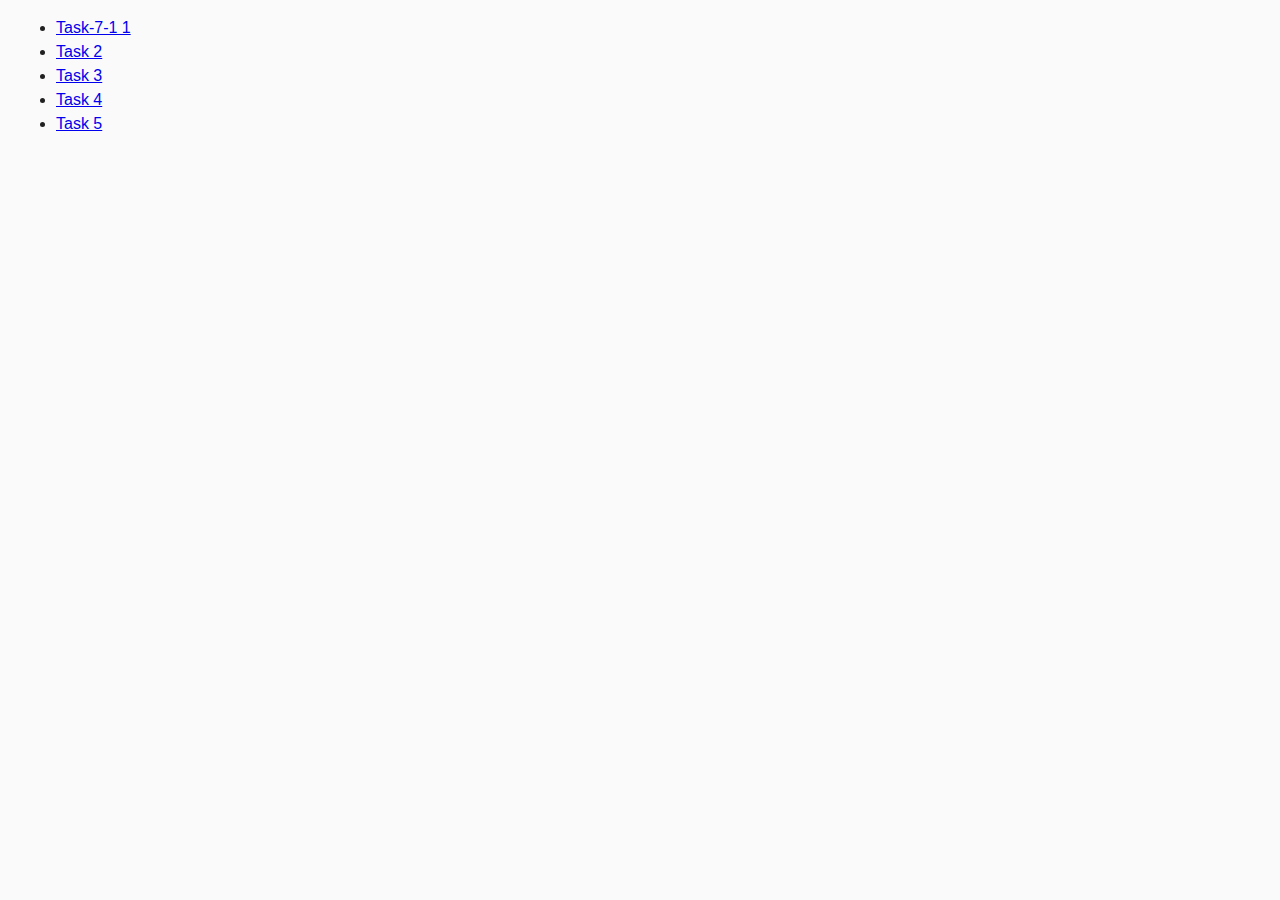
<file: index.html>
<!DOCTYPE html>
<html lang="en">
  <head>
    <meta charset="UTF-8" />
    <meta http-equiv="X-UA-Compatible" content="IE=edge" />
    <meta name="viewport" content="width=device-width, initial-scale=1.0" />
    <title>My trains 07</title>
    <link rel="stylesheet" href="./css/common.css" />
  </head>
  <body>
    <ul>
      <li><a href="./task-7-1.html">Task-7-1 1</a></li>
      <li><a href="./task-2.html">Task 2</a></li>
      <li><a href="./task-3.html">Task 3</a></li>
      <li><a href="./task-4.html">Task 4</a></li>
      <li><a href="./task-5.html">Task 5</a></li>
    </ul>
  </body>
</html>
</file>
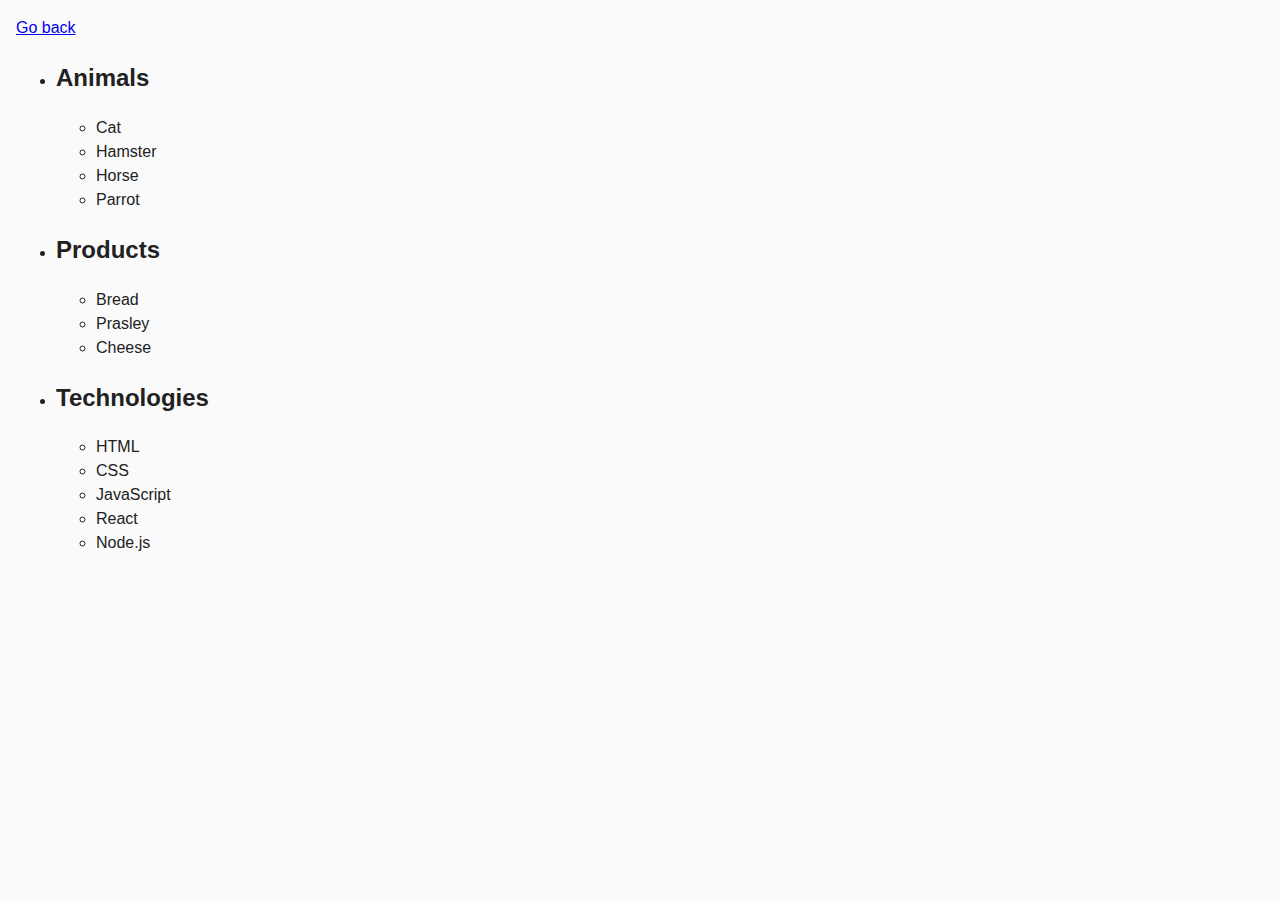
<file: task-1.html>
<!DOCTYPE html>
<html lang="en">
  <head>
    <meta charset="UTF-8" />
    <meta http-equiv="X-UA-Compatible" content="IE=edge" />
    <meta name="viewport" content="width=device-width, initial-scale=1.0" />
    <title>Task 1</title>
    <link rel="stylesheet" href="./css/common.css" />
  </head>
  <body>
    <p><a href="./index.html">Go back</a></p>

    <ul id="categories">
      <li class="item">
        <h2>Animals</h2>

        <ul>
          <li>Cat</li>
          <li>Hamster</li>
          <li>Horse</li>
          <li>Parrot</li>
        </ul>
      </li>
      <li class="item">
        <h2>Products</h2>

        <ul>
          <li>Bread</li>
          <li>Prasley</li>
          <li>Cheese</li>
        </ul>
      </li>
      <li class="item">
        <h2>Technologies</h2>

        <ul>
          <li>HTML</li>
          <li>CSS</li>
          <li>JavaScript</li>
          <li>React</li>
          <li>Node.js</li>
        </ul>
      </li>
    </ul>

    <script src="./js/task-1.js" type="module"></script>
  </body>
</html>
</file>
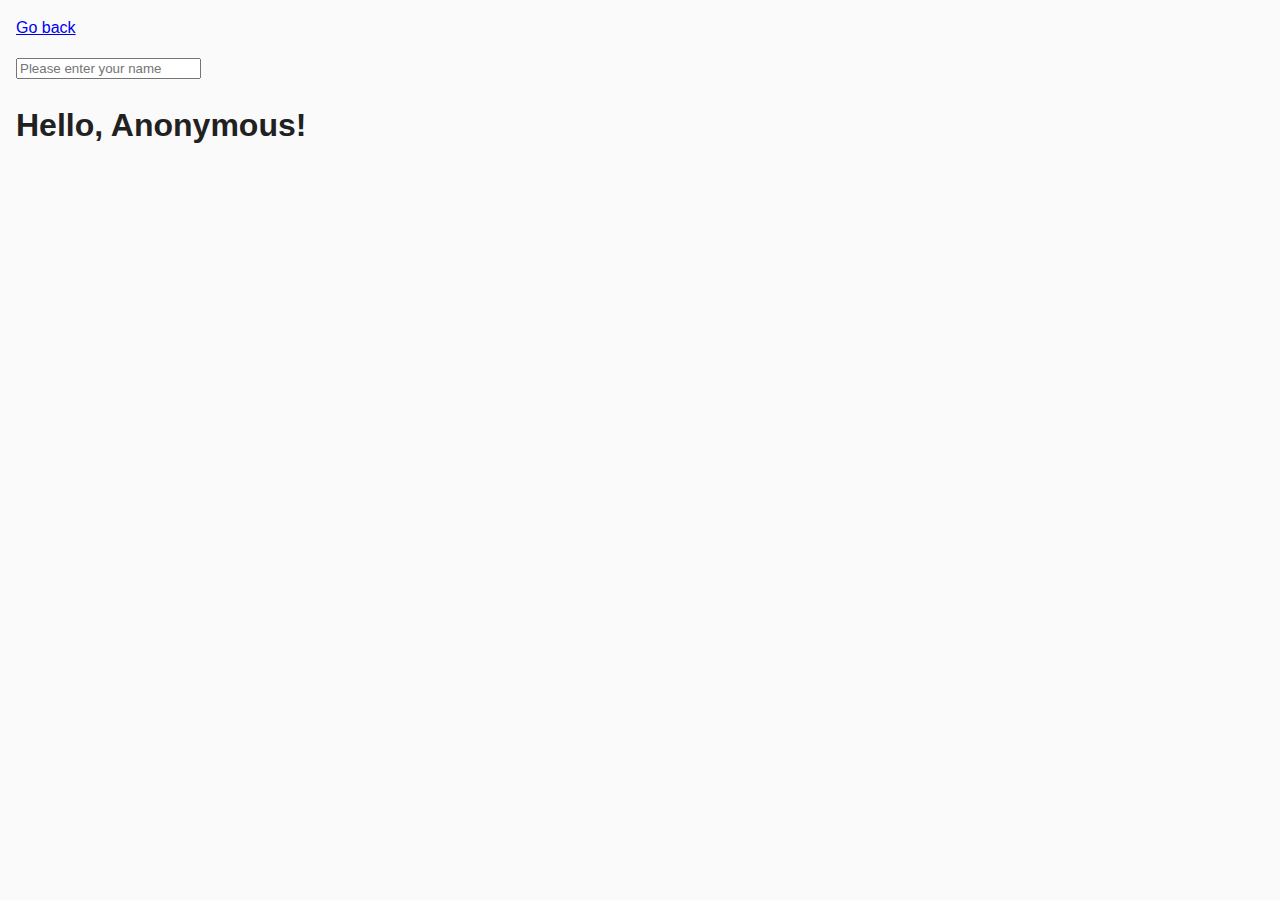
<file: task-3.html>
<!DOCTYPE html>
<html lang="en">
  <head>
    <meta charset="UTF-8" />
    <meta http-equiv="X-UA-Compatible" content="IE=edge" />
    <meta name="viewport" content="width=device-width, initial-scale=1.0" />
    <title>Task 3</title>
    <link rel="stylesheet" href="./css/common.css" />
  </head>
  <body>
    <p><a href="./index.html">Go back</a></p>

    <input type="text" id="name-input" placeholder="Please enter your name" />
    <h1>Hello, <span id="name-output">Anonymous</span>!</h1>

    <script src="./js/task-3.js" type="module"></script>
  </body>
</html>
</file>
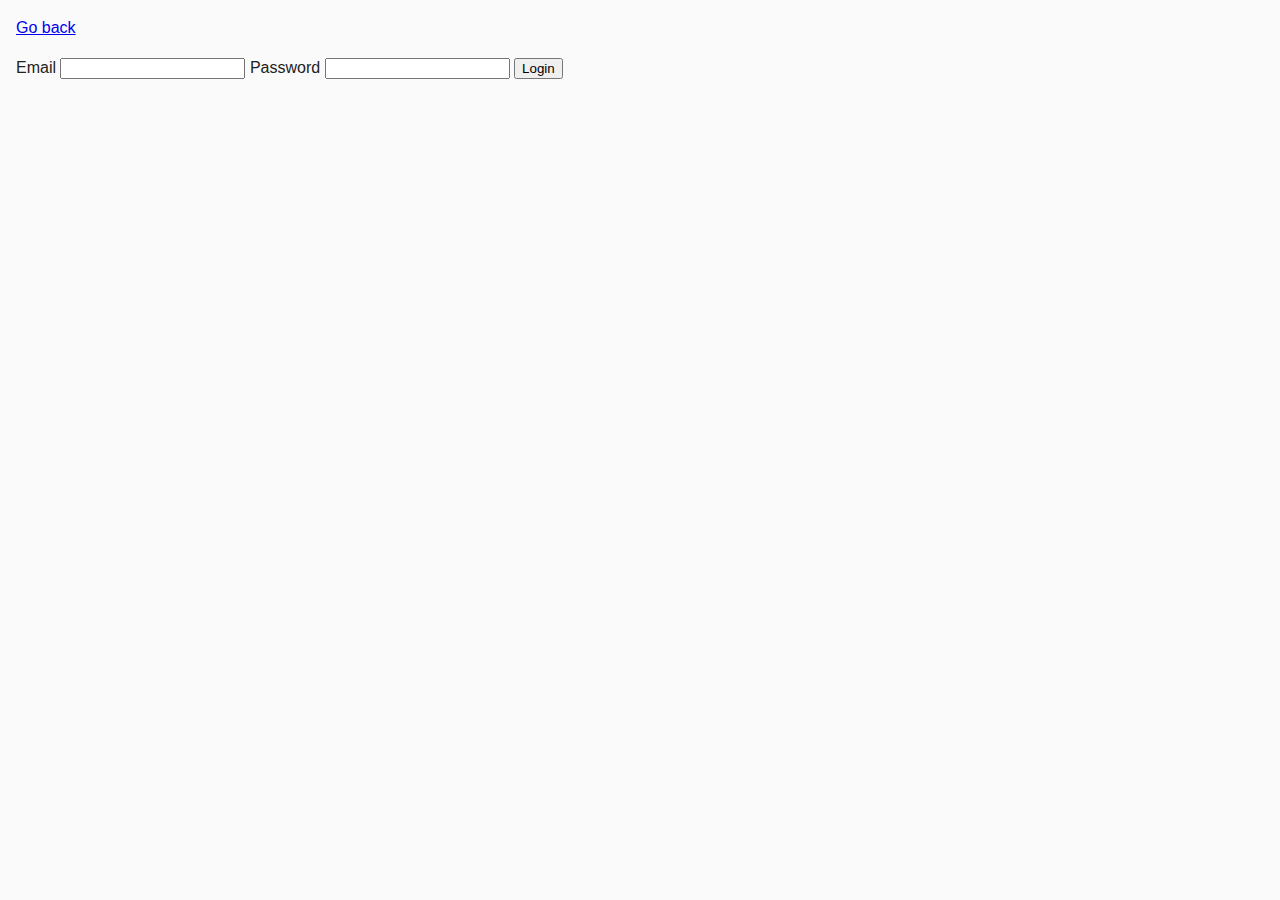
<file: task-4.html>
<!DOCTYPE html>
<html lang="en">
  <head>
    <meta charset="UTF-8" />
    <meta http-equiv="X-UA-Compatible" content="IE=edge" />
    <meta name="viewport" content="width=device-width, initial-scale=1.0" />
    <title>Task 4</title>
    <link rel="stylesheet" href="./css/common.css" />
  </head>
  <body>
    <p><a href="./index.html">Go back</a></p>

    <form class="login-form">
      <label>
        Email
        <input type="email" name="email" />
      </label>
      <label>
        Password
        <input type="password" name="password" />
      </label>
      <button type="submit">Login</button>
    </form>

    <script src="./js/task-4.js" type="module"></script>
  </body>
</html>
</file>
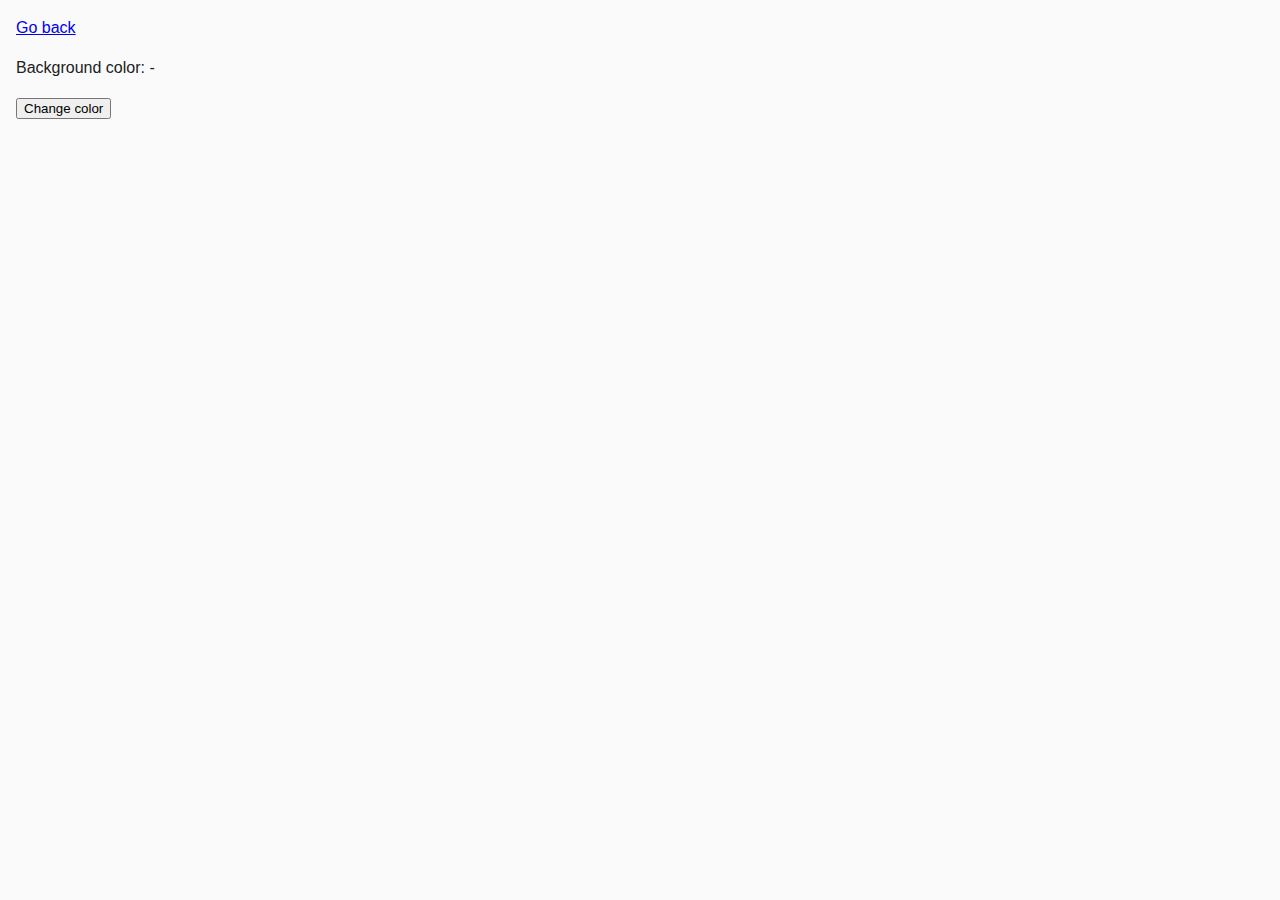
<file: task-5.html>
<!DOCTYPE html>
<html lang="en">
  <head>
    <meta charset="UTF-8" />
    <meta http-equiv="X-UA-Compatible" content="IE=edge" />
    <meta name="viewport" content="width=device-width, initial-scale=1.0" />
    <title>Task 5</title>
    <link rel="stylesheet" href="./css/common.css" />
  </head>
  <body>
    <p><a href="./index.html">Go back</a></p>

    <div class="widget">
      <p>Background color: <span class="color">-</span></p>
      <button type="button" class="change-color">Change color</button>
    </div>

    <script src="./js/task-5.js" type="module"></script>
  </body>
</html>
</file>
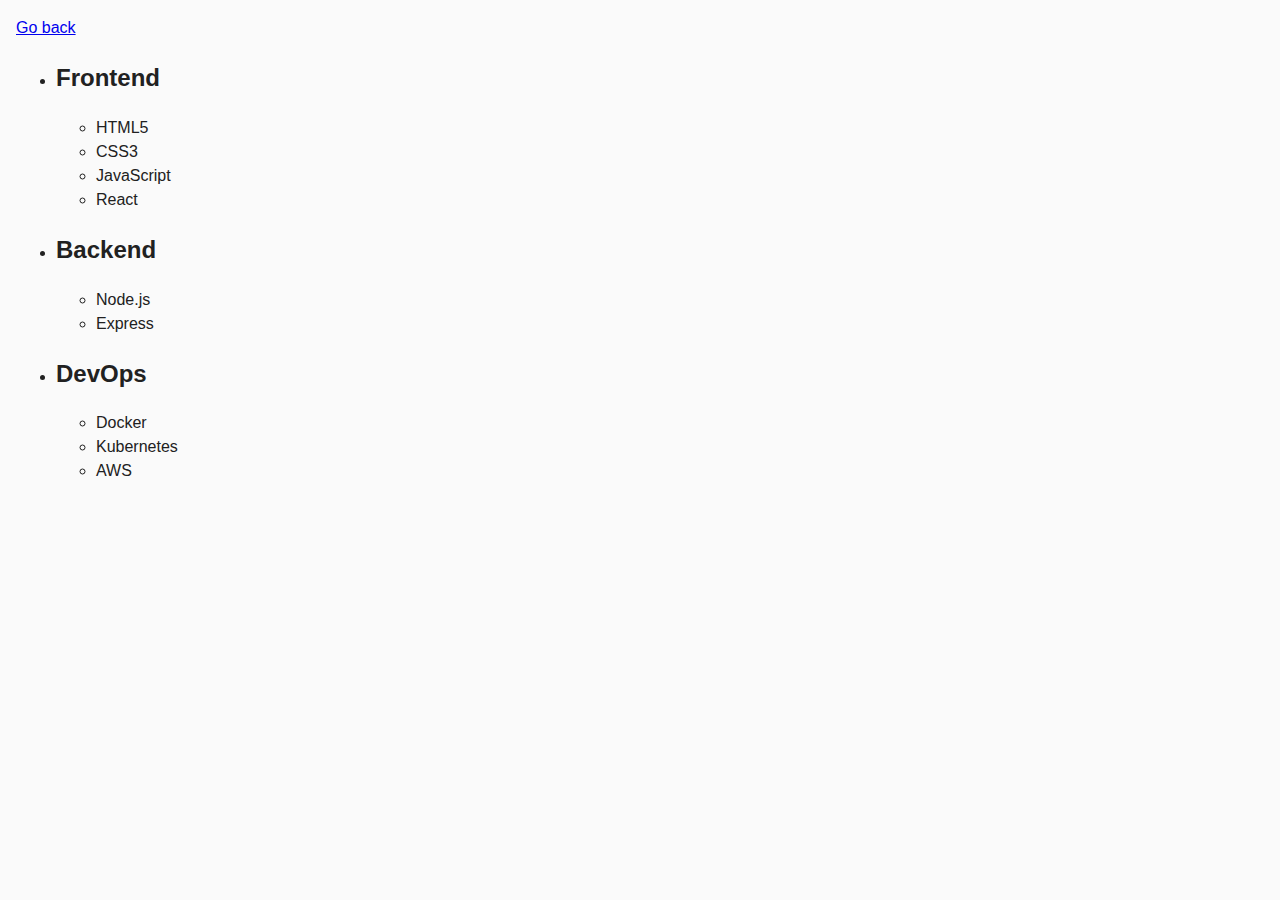
<file: task-7-1.html>
<!DOCTYPE html>
<html lang="en">
  <head>
    <meta charset="UTF-8" />
    <meta http-equiv="X-UA-Compatible" content="IE=edge" />
    <meta name="viewport" content="width=device-width, initial-scale=1.0" />
    <title>Task 1</title>
    <link rel="stylesheet" href="./css/common.css" />
  </head>
  <body>
    <p><a href="./index.html">Go back</a></p>

    <ul id="courses">
      <li class="course">
        <h2>Frontend</h2>
        <ul>
          <li>HTML5</li>
          <li>CSS3</li>
          <li>JavaScript</li>
          <li>React</li>
        </ul>
      </li>
      <li class="course">
        <h2>Backend</h2>
        <ul>
          <li>Node.js</li>
          <li>Express</li>
        </ul>
      </li>
      <li class="course">
        <h2>DevOps</h2>
        <ul>
          <li>Docker</li>
          <li>Kubernetes</li>
          <li>AWS</li>
        </ul>
      </li>
    </ul>

    <script src="./js/task-7-1.js" type="module"></script>
  </body>
</html>
</file>
<file: css/common.css>
* {
  box-sizing: border-box;
}

body {
  margin: 16px;
  font-family: -apple-system, BlinkMacSystemFont, 'Segoe UI', Roboto, Oxygen,
    Ubuntu, Cantarell, 'Open Sans', 'Helvetica Neue', sans-serif;
  -webkit-font-smoothing: antialiased;
  -moz-osx-font-smoothing: grayscale;
  background-color: #fafafa;
  color: #212121;
  line-height: 1.5;
}
</file>
